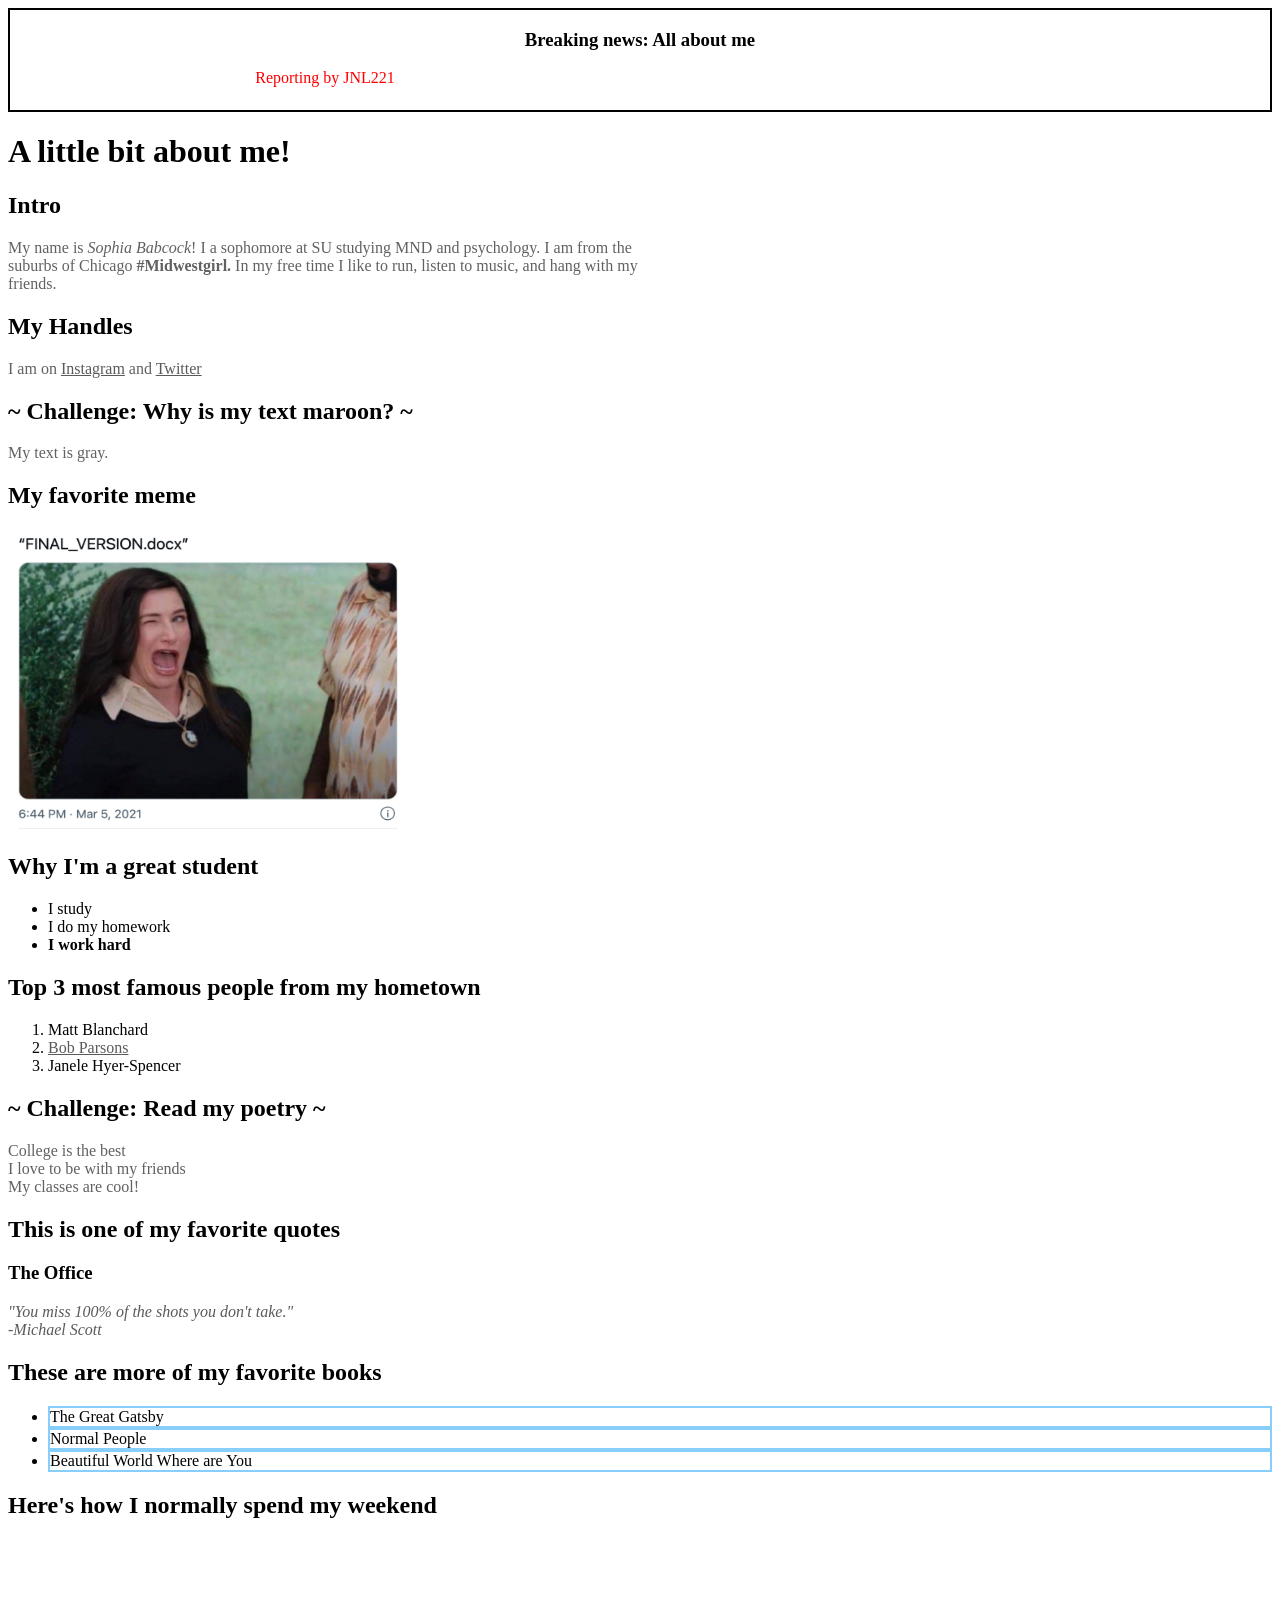
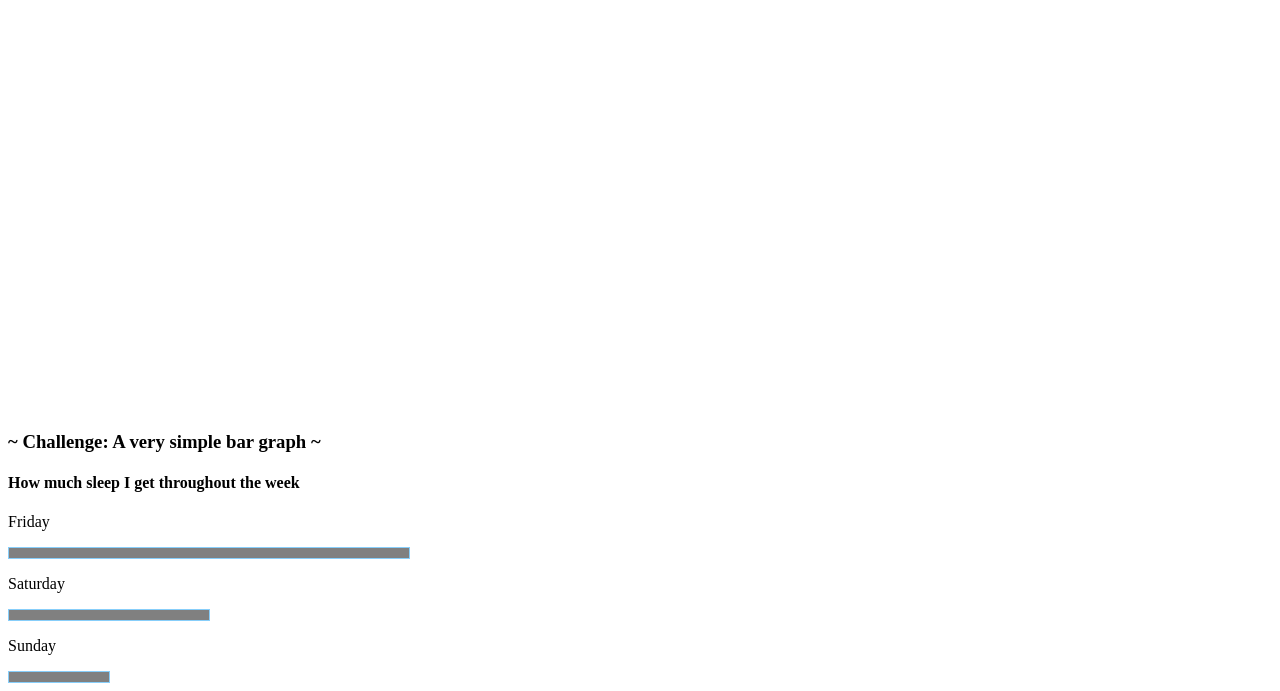
<file: basic.html>
<!-- Complete this worksheet in HTML and CSS. Instructions are as comments; you may use reference_sheet.html and the internet to jog your memory on HTML tags and CSS. -->

<!DOCTYPE html>
<html>
    <head>
        <meta charset="utf-8">
        <title>Basic HTML</title>
        <link href='https://fonts.googleapis.com/css?family=Open+Sans:300italic,400italic,600italic,400,300,600,700&subset=latin,latin-ext' rel='stylesheet' type='text/css'>
        
        <style>
            #byline {
                color: red;
                text-align: center;
            }
        
        .alert {
            height: 100px;
            width: auto;
            border: 2px solid black;
            margin: 5px auto;
            text-align: center;
        }


        .warning {
            background: hotpink;
        }
            p {
                color: #616161;
                font-size: 16px;
                font-family: 'Open Sas', serif;
                width: 50%;
            }
            a {
                color: #5A5A5A;
                font-size: 16px;
                font-family: 'Open Sas', serif;
                width: 50%;
            }
            #quote {
                color: #5A5A5A;
                font-style: italic;
            }

            
            .bar_label {
                color: Black;
            }
            #longest {
                width: 400px;
                height: 10px;
                background: gray;
                border: 1px solid lightskyblue;
            }
            #longer {
                width: 200px;
                height: 10px;
                background: gray;
                border: 1px solid lightskyblue;
            }
            #long {
                width: 100px;
                height: 10px;
                background: gray;
                border: 1px solid lightskyblue;
            }
            .book {border: solid lightskyblue 2px;
                }

        </style>
    </head>
    
    <body>
<!-- Messing with CSS -->
    <div class= "alert">
        <h3>Breaking news: All about me</h3>
        <p id="byline">Reporting by JNL221</p>
    </div>
        <h1>A little bit about me!</h1>
        
        <h2>Intro</h2>
        <!-- Include: a brief intro to yourself -- where you're from, what you like to do for fun, what you're studying, and who your community or family is. -->
        <!-- Tags to use: <p>, <strong>, <i> --> 
            <p>My name is <i>Sophia Babcock</i>! I a sophomore at SU studying MND and psychology. I am from the suburbs of Chicago <strong>#Midwestgirl.</strong> In my free time I like to run, listen to music, and hang with my friends.</p>
        

        <h2>My Handles</h2>
        <!-- Include: at least two handles for your social media accounts -->
        <!-- Tags to use: <p>, <a> -->
            <p>I am on <a href="https://www.instagram.com/sophia__babcock/" target="_blank">Instagram</a> and <a href="https://twitter.com/NewhouseSU" target="_blank"> Twitter</a></p>
    
        <h2> ~ Challenge: Why is my text maroon? ~</h2>
        <!-- Challenge! The text in your p tags is currently maroon. Figure out why and make it dark gray, using a hex code. (Hint: use google to find a hex code for a dark gray) When you're done, change the text in the <p> tag below to "My text is gray." -->
        <p class="text">My text is gray.</p>


        <h2>My favorite meme</h2>
        <!-- Include: "large_wink.png" as an image -->
        <!-- Tags to use: <img> -->
        <!-- Hint! Use 'reference_sheet.html', which you downloaded with this file, to remember how to include an image. -->
        <img src="large_wink.png" alt= "Katherine Hahn winking internet meme" height="300px" width="400px">
    
        <h2>Why I'm a great student</h2>
        <!-- Include: Use 'reference_sheet.html' to figure out how to add an unordered list here -->
        <!-- Tags to use: <ul>, <li>, <strong> -->
        <ul>   
            <li>I study</li>
            <li>I do my homework</li>
            <li><strong>I work hard</strong></li>
        </ul>
    
        <h2>Top 3 most famous people from my hometown</h2>
        <!-- Include: an ordered list -->
        <!-- Tags to use: <ol>, <li>, <a> -->
         <ol>   
            <li>Matt Blanchard</li>
            <li> <a href="https://en.wikipedia.org/wiki/Bob_Parsons_(American_football)" target="_blank"> Bob Parsons</a></li>
            <li>Janele Hyer-Spencer</li>
          </ol>     


        <h2> ~ Challenge: Read my poetry ~</h2>
        <!-- Challenge! Use the internet to figure out what a <br> tag is. Write a short poem about your college experience so far. -->
        <!-- Tags to use: <p> tags for your lines of poetry, and at least two <br> tags -->
        <p> College is the best<br> I love to be with my friends<br> My classes are cool!</p>

        <h2>This is one of my favorite quotes</h2>
        <!-- Include: a quote from a book -- quote should be in italics and gray, title of source should be in an <h3> tag -->
        <!-- Tags to use: <h3>, <p> with an id named 'quote' that is styled in the <style> section -->
        <h3>The Office</h3>
            <p id="quote"> "You miss 100% of the shots you don't take."<br> -Michael Scott</p>

        <h2>These are more of my favorite books</h2>
        <!-- Include: an unordered list of at least three books, list items should have a border -->
        <!-- Tags to use: <ul>, <li> with classes named 'book' that is styled in the <style> section -->
        <ul>   
            <li class="book">The Great Gatsby</li>
            <li class="book">Normal People</li>
            <li class="book">Beautiful World Where are You</li>
        </ul>

        <h2>Here's how I normally spend my weekend</h2>
        <!-- Include: a complete Datawrapper chart (you can make up data) showing what you normally spend time on over the weekend; must include all requirements of a complete chart (hed, subhed, intentional colors, byline, etc.) -->
        <!-- Tags to use: <iframe> -->
<iframe title="How I spend my weekends " aria-label="Pie Chart" id="datawrapper-chart-CEHdd" src="https://datawrapper.dwcdn.net/CEHdd/2/" scrolling="no" frameborder="0" style="width: 0; min-width: 50% !important; border: none;" height="469" data-external="1"></iframe><script type="text/javascript">!function(){"use strict";window.addEventListener("message",(function(a){if(void 0!==a.data["datawrapper-height"]){var e=document.querySelectorAll("iframe");for(var t in a.data["datawrapper-height"])for(var r=0;r<e.length;r++)if(e[r].contentWindow===a.source){var i=a.data["datawrapper-height"][t]+"px";e[r].style.height=i}}}))}();
</script>

        <h3>~ Challenge: A very simple bar graph ~</h3>
        <!-- Challenge! Add CSS styles to '#longer' and '#long' to make the bar graph look like it's ordered from longest to shortest. You may also change the h4 text and the p text to make this simple bar chart reflect real (or fake) data. -->
        <h4>How much sleep I get throughout the week</h4>
        <div id="bargraph">
            <p class="bar_label">Friday</p>
            <div id="longest"></div>
            <p class="bar_label">Saturday</p>
            <div id="longer"></div>
            <p class="bar_label">Sunday</p>
            <div id="long"></div>
        </div>
     
    </body>
</html>
</file>
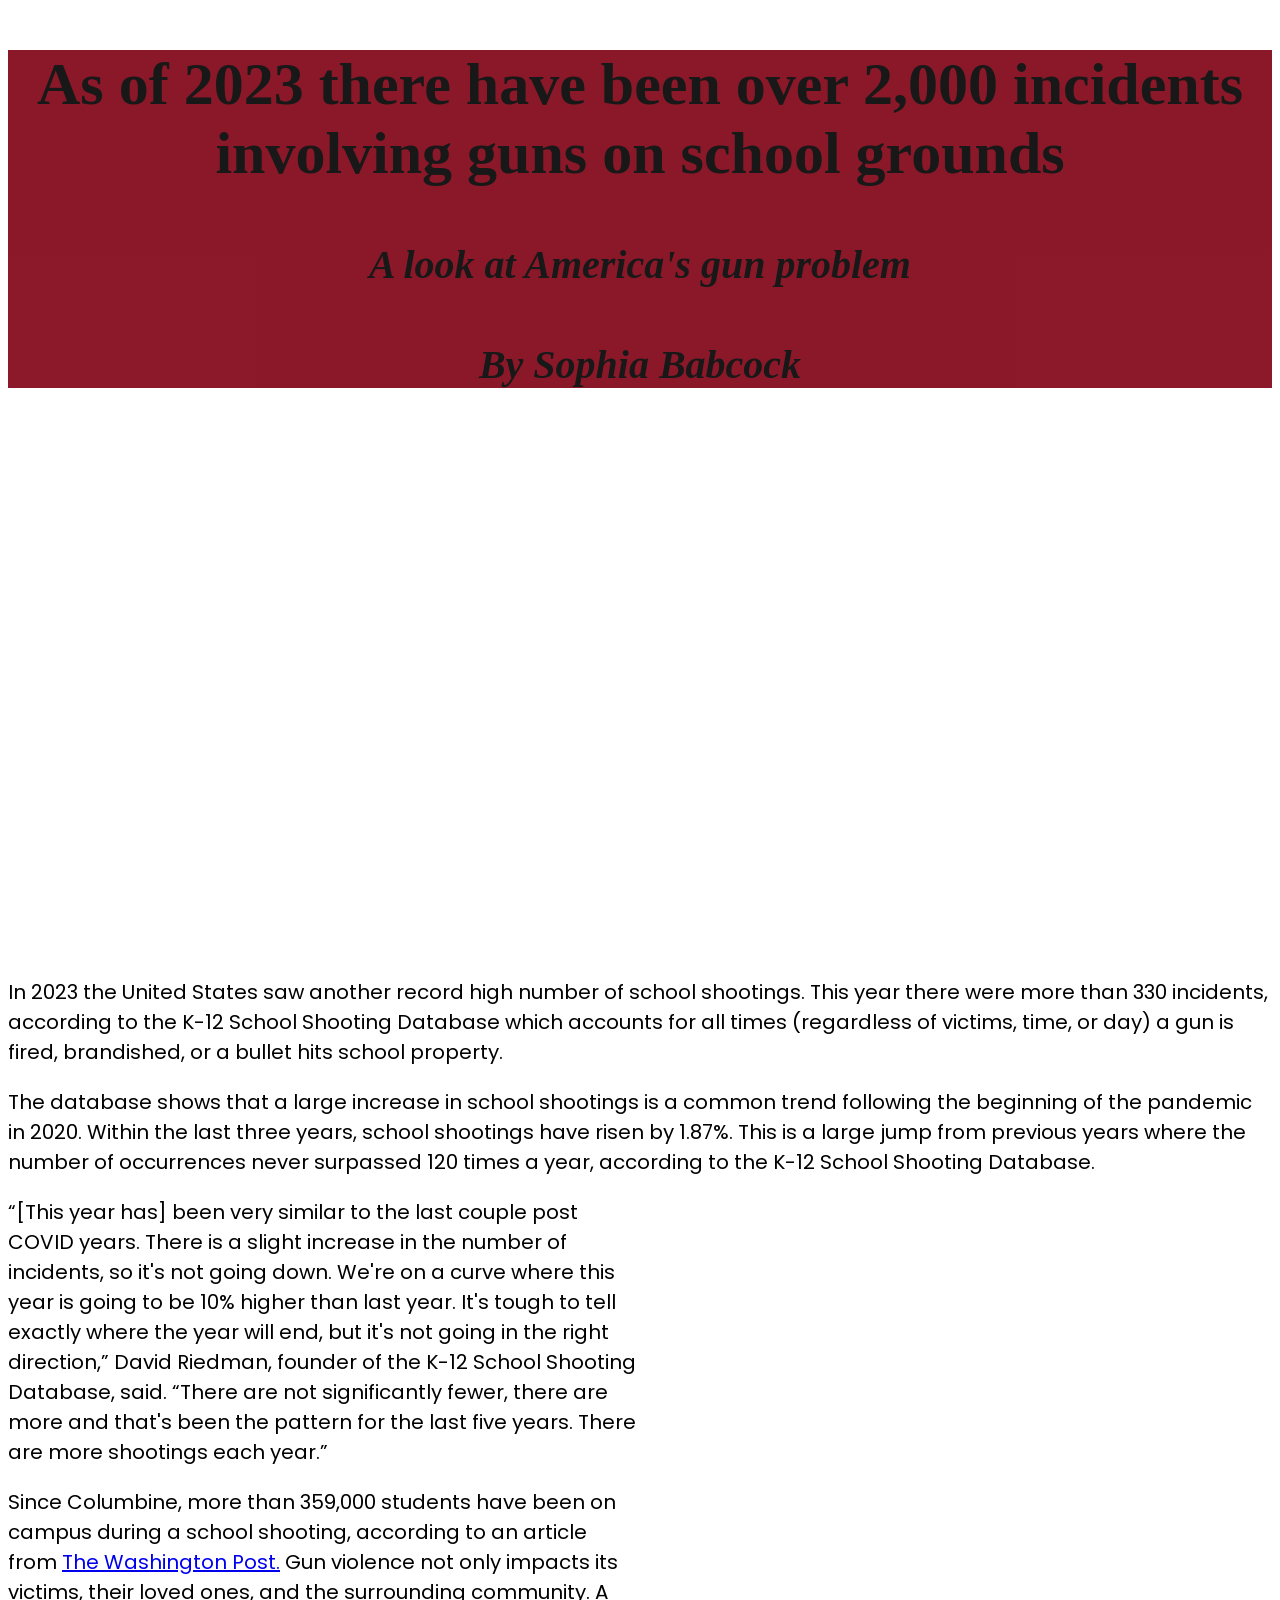
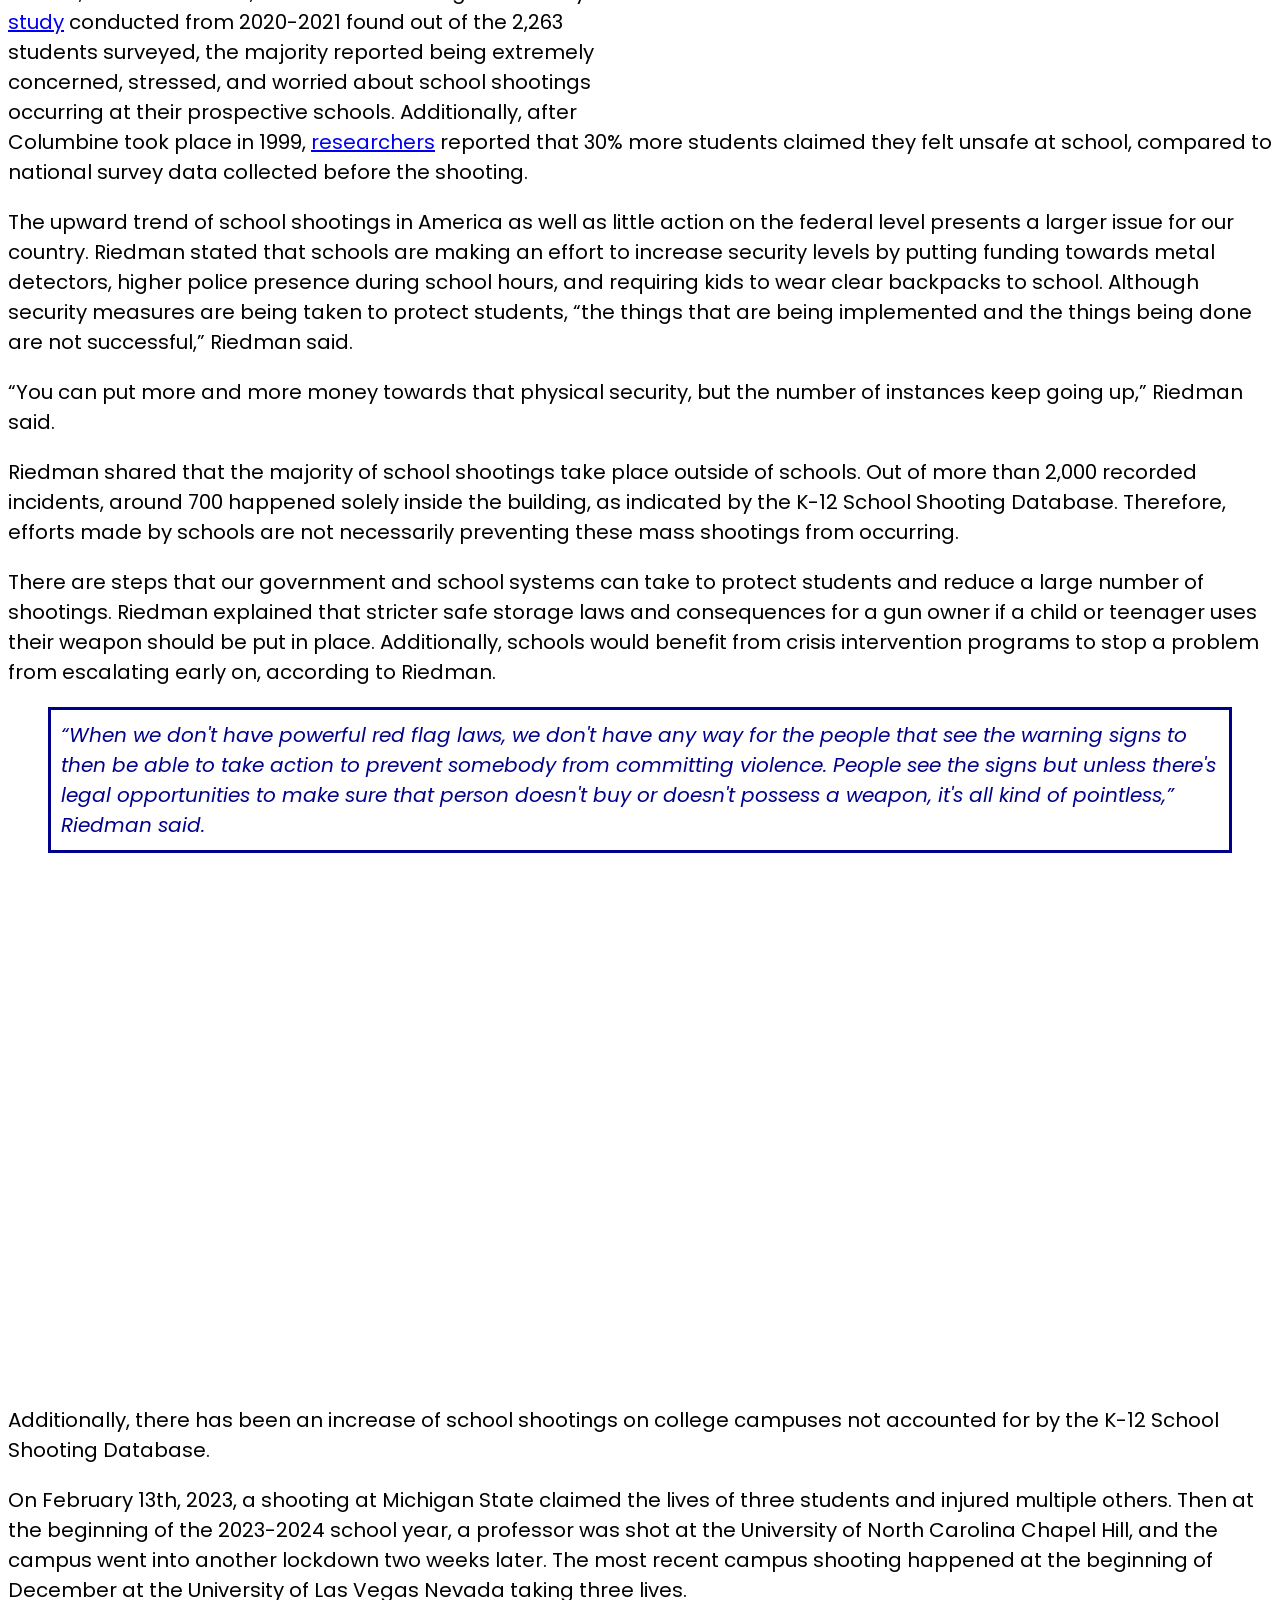
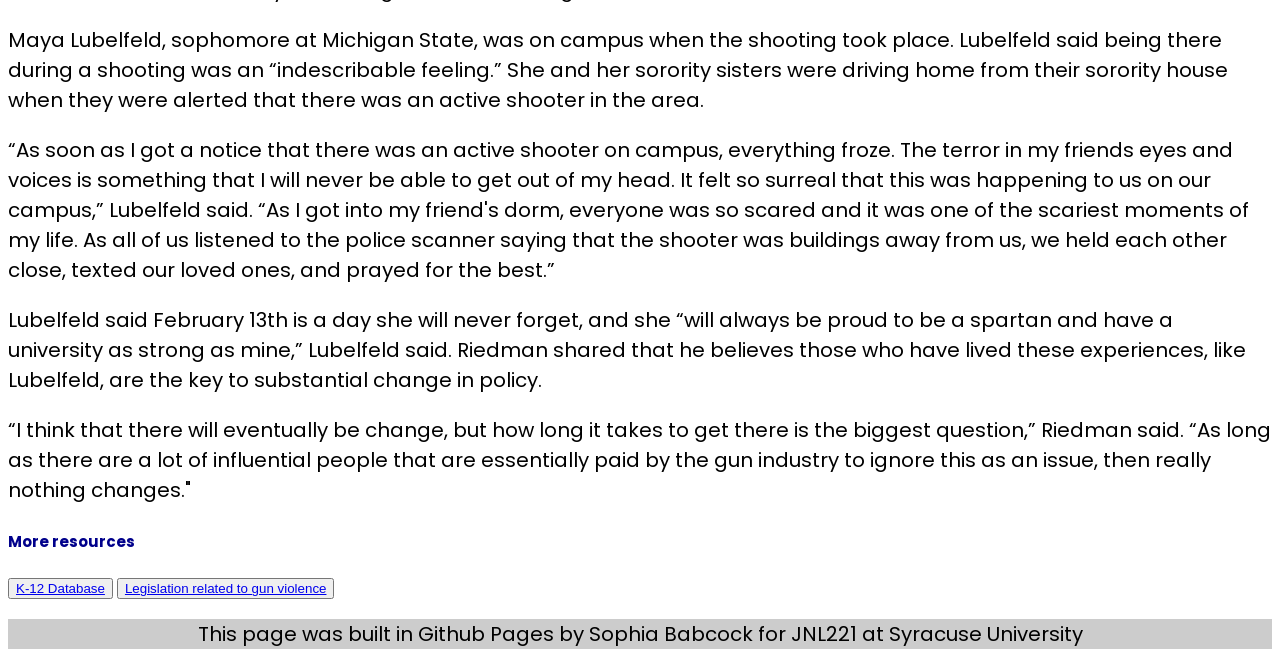
<file: final.html>
<!-- This is the completed HTML page for our final project template. -->

<!DOCTYPE html>
<html lang="en">
	<head>
		<title>Final project template: HTML</title>
		<!-- Required meta tags -->
		<meta charset="utf-8">
		<meta name="viewport" content="width=device-width, initial-scale=1">

		<!-- Link tag for CSS --> 
		<link rel="stylesheet" type="text/css" href="final.css">

		<!-- Google font: Poppins -->	
		<link rel="preconnect" href="https://fonts.googleapis.com"> 
<link rel="preconnect" href="https://fonts.gstatic.com" crossorigin> 
<link href="https://fonts.googleapis.com/css2?family=Libre+Caslon+Text&family=Poppins:ital,wght@1,200&display=swap" rel="stylesheet">
	</head>
		
	<body>
		<section class="header"> 
			<h2>As of 2023 there have been over 2,000 incidents involving guns on school grounds</h2>
				<h4>A look at America's gun problem</h4>
			<h4> By Sophia Babcock</h4>
		</section>
		<section>
		<iframe title="K-12 School shootings in the United States 2000-2023" aria-label="Interactive line chart" id="datawrapper-chart-zZ6U9" src="https://datawrapper.dwcdn.net/zZ6U9/3/" scrolling="no" frameborder="0" style="width: 0; min-width: 100% !important; border: none;" height="512" data-external="1"></iframe><script type="text/javascript">!function(){"use strict";window.addEventListener("message",(function(a){if(void 0!==a.data["datawrapper-height"]){var e=document.querySelectorAll("iframe");for(var t in a.data["datawrapper-height"])for(var r=0;r<e.length;r++)if(e[r].contentWindow===a.source){var i=a.data["datawrapper-height"][t]+"px";e[r].style.height=i}}}))}();
</script>
<p>	In 2023 the United States saw another record high number of school shootings. This year there were more than 330 incidents, according to the K-12 School Shooting Database which accounts for all times (regardless of victims, time, or day) a gun is fired, brandished, or a bullet hits school property.
</p>
<p>
The database shows that a large increase in school shootings is a common trend following the beginning of the pandemic in 2020. Within the last three years, school shootings have risen by 1.87%. This is a large jump from previous years where the number of occurrences never surpassed 120 times a year, according to the K-12 School Shooting Database.
</p>
<iframe id="pie" title="A look at how the pandemic impacted school shootings " aria-label="Pie Chart" id="datawrapper-chart-75Vl5" src="https://datawrapper.dwcdn.net/75Vl5/1/" scrolling="no" frameborder="0" style="width: 0; min-width: 50% !important; border: none;" height="511" data-external="1"></iframe><script type="text/javascript">!function(){"use strict";window.addEventListener("message",(function(a){if(void 0!==a.data["datawrapper-height"]){var e=document.querySelectorAll("iframe");for(var t in a.data["datawrapper-height"])for(var r=0;r<e.length;r++)if(e[r].contentWindow===a.source){var i=a.data["datawrapper-height"][t]+"px";e[r].style.height=i}}}))}();
</script>
		</section>
					
<p>“[This year has] been very similar to the last couple post COVID years. There is a slight increase in the number of incidents, so it's not going down. We're on a curve where this year is going to be 10% higher than last year. It's tough to tell exactly where the year will end, but it's not going in the right direction,” David Riedman, founder of the K-12 School Shooting Database, said. “There are not significantly fewer, there are more and that's been the pattern for the last five years. There are more shootings each year.”</p>
<p>Since Columbine, more than 359,000 students have been on campus during a school shooting, according to an article from <a href="https://www.washingtonpost.com/education/interactive/school-shootings-database/" target="_blank">The Washington Post.</a> Gun violence not only impacts its victims, their loved ones, and the surrounding community. A <a href="https://www.ncbi.nlm.nih.gov/pmc/articles/PMC8561324/" target="_blank">study</a> conducted from 2020-2021 found out of the 2,263 students surveyed, the majority reported being extremely concerned, stressed, and worried about school shootings occurring at their prospective schools. Additionally, after Columbine took place in 1999, <a href="https://www.ajpmonline.org/article/S0749-3797(01)00433-0/fulltext" target="_blank">researchers</a> reported that 30% more students claimed they felt unsafe at school, compared to national survey data collected before the shooting.</p>
<p>The upward trend of school shootings in America as well as little action on the federal level presents a larger issue for our country. Riedman stated that schools are making an effort to increase security levels by putting funding towards metal detectors, higher police presence during school hours, and requiring kids to wear clear backpacks to school. Although security measures are being taken to protect students, “the things that are being implemented and the things being done are not successful,” Riedman said.</p>
<p>“You can put more and more money towards that physical security, but the number of instances keep going up,” Riedman said.</p>
<p>Riedman shared that the majority of school shootings take place outside of schools. Out of more than 2,000 recorded incidents, around 700 happened solely inside the building, as indicated by the K-12 School Shooting Database. Therefore, efforts made by schools are not necessarily preventing these mass shootings from occurring.</p>
<p>There are steps that our government and school systems can take to protect students and reduce a large number of shootings. Riedman explained that stricter safe storage laws and consequences for a gun owner if a child or teenager uses their weapon should be put in place. Additionally, schools would benefit from crisis intervention programs to stop a problem from escalating early on, according to Riedman.</p>
<aside class="pquote">
    <blockquote>
        <p class="pq"><i>“When we don't have powerful red flag laws, we don't have any way for the people that see the warning signs to then be able to take action to prevent somebody from committing violence. People see the signs but unless there's legal opportunities to make sure that person doesn't buy or doesn't possess a weapon, it's all kind of pointless,” Riedman said.</i></p>
    </blockquote>
</aside>

<iframe title="Rate of school shootings amongst U.S. states per 100,000 people" aria-label="Map" id="datawrapper-chart-YwswJ" src="https://datawrapper.dwcdn.net/YwswJ/6/" scrolling="no" frameborder="0" style="width: 0; min-width: 100% !important; border: none;" height="508" data-external="1"></iframe><script type="text/javascript">!function(){"use strict";window.addEventListener("message",(function(a){if(void 0!==a.data["datawrapper-height"]){var e=document.querySelectorAll("iframe");for(var t in a.data["datawrapper-height"])for(var r=0;r<e.length;r++)if(e[r].contentWindow===a.source){var i=a.data["datawrapper-height"][t]+"px";e[r].style.height=i}}}))}();
</script>
<p>Additionally, there has been an increase of school shootings on college campuses not accounted for by the K-12 School Shooting Database.</p>
<p>On February 13th, 2023, a shooting at Michigan State claimed the lives of three students and injured multiple others. Then at the beginning of the 2023-2024 school year, a professor was shot at the University of North Carolina Chapel Hill, and the campus went into another lockdown two weeks later. The most recent campus shooting happened at the beginning of December at the University of Las Vegas Nevada taking three lives.</p>
<p>Maya Lubelfeld, sophomore at Michigan State, was on campus when the shooting took place. Lubelfeld said being there during a shooting was an “indescribable feeling.” She and her sorority sisters were driving home from their sorority house when they were alerted that there was an active shooter in the area.</p>
<p>“As soon as I got a notice that there was an active shooter on campus, everything froze. The terror in my friends eyes and voices is something that I will never be able to get out of my head. It felt so surreal that this was happening to us on our campus,” Lubelfeld said. “As I got into my friend's dorm, everyone was so scared and it was one of the scariest moments of my life. As all of us listened to the police scanner saying that the shooter was buildings away from us, we held each other close, texted our loved ones, and prayed for the best.”</p>
<p>Lubelfeld said February 13th is a day she will never forget, and she “will always be proud to be a spartan and have a university as strong as mine,” Lubelfeld said. Riedman shared that he believes those who have lived these experiences, like Lubelfeld, are the key to substantial change in policy.</p>
<p>“I think that there will eventually be change, but how long it takes to get there is the biggest question,” Riedman said. “As long as there are a lot of influential people that are essentially paid by the gun industry to ignore this as an issue, then really nothing changes."</p>
</section>

<section>

<div id="moreinfo">
<h5>More resources</h5>
<button class="button-6" role="button"><a href=https://k12ssdb.org target="_blank">K-12 Database</a></button>

<button class="button-7" role="button"><a href=https://everytownresearch.org/rankings/
target="_blank">Legislation related to gun violence</a></button>
</div>
		<div class="footer">
			<p>This page was built in Github Pages by Sophia Babcock for JNL221 at Syracuse University</p>
		</div>
	</body>
</html>
</file>
<file: final.css>
/*This is the CSS page for our final template.*/

.footer p { /* This is how you add styles for only the p text within the footer. */
	background-color: #cccccc;
	text-align: center;
	font-size: 20px;
	margin-bottom: 0;
}
.header {
	height: auto;
	font-weight: bold;
	font-size: 40px;
	text-align: center;
	font-family: 'serif;', serif;
	background-color: #7f0012;
  opacity: 90%;
	color: black;
}
#pie {
  float: right;
  min-width: 60%;

}
.pq {border: solid; 
  color: darkblue;
  padding: 10px;
}
h4 {
	font-style: italic;
	font-size: 40px;
	font-family: 'serif;', serif;
}
h3 {
	font-size: 30px;
}
p {font-family: 'Poppins', sans-serif;
font-size: 20px;
}
h5 {
  font-family: 'Poppins', sans-serif;
  font-style: bold;
  font-size: 15px;
  color: darkblue;
}

/*Don't worry about this section yet*/
@media only screen and (max-width: 767px)
{
  img {float: none;
/*fix height/width*/}

 .list {
 	float: none;
 	min-width: 90%;
 	margin-left: 10px;
 	margin-bottom: 30px;
 	margin-top: 30px;
 }
 #pie {
  float: none;
  width: 100% !important;
 }
 iframe {
 	min-width: 90%;
 	margin-right: 10px;
	}
.footer p {background-color: #7f0012;
opacity: 90% !important; 
color: black}
}

{<!-- HTML !-->

/*I created a button that I am going to link to the K-12 Database*/

/* CSS */
.button-6 
  align-items: center;
  background-color: #FFFF;
  border: 1px solid rgba(0, 0, 0, 0.1);
  border-radius: .25rem;
  box-shadow: rgba(0, 0, 0, 0.02) 0 1px 3px 0;
  box-sizing: border-box;
  color: rgba(0, 0, 0, 0.85);
  cursor: pointer;
  display: inline-flex;
  font-family: system-ui,-apple-system,system-ui,"Helvetica Neue",Helvetica,Arial,sans-serif;
  font-size: 30px;
  font-weight: 600;
  justify-content: center;
  line-height: 1.3;
  margin: 0;
  min-height: 3rem;
  padding: calc(.875rem - 1px) calc(1.5rem - 1px);
  position: relative;
  text-decoration: none;
  transition: all 250ms;
  user-select: none;
  -webkit-user-select: none;
  touch-action: manipulation;
  vertical-align: baseline;
  width: auto;


.button-6:hover,
.button-6:focus 
  border-color: rgba(0, 0, 0, 0.15);
  box-shadow: rgba(0, 0, 0, 0.1) 0 4px 12px;
  color: rgba(0, 0, 0, 0.65);
}

.button-6:hover {
  transform: translateY(-1px);
}

.button-6:active {
  background-color: #F0F0F1;
  border-color: rgba(0, 0, 0, 0.15);
  box-shadow: rgba(0, 0, 0, 0.06) 0 2px 4px;
  color: rgba(0, 0, 0, 0.65);
  transform: translateY(0);
}

{<!-- HTML !-->

/*I created a button that I am going to link to the K-12 Database*/

/* CSS */
.button-7 
  align-items: center;
  background-color: #FFFF;
  border: 1px solid rgba(0, 0, 0, 0.1);
  border-radius: .25rem;
  box-shadow: rgba(0, 0, 0, 0.02) 0 1px 3px 0;
  box-sizing: border-box;
  color: rgba(0, 0, 0, 0.85);
  cursor: pointer;
  display: inline-flex;
  font-family: system-ui,-apple-system,system-ui,"Helvetica Neue",Helvetica,Arial,sans-serif;
  font-size: 30px;
  font-weight: 600;
  justify-content: center;
  line-height: 1.3;
  margin: 0;
  min-height: 3rem;
  padding: calc(.875rem - 1px) calc(1.5rem - 1px);
  position: relative;
  text-decoration: none;
  transition: all 250ms;
  user-select: none;
  -webkit-user-select: none;
  touch-action: manipulation;
  vertical-align: baseline;
  width: auto;


.button-7:hover,
.button-7:focus 
  border-color: rgba(0, 0, 0, 0.15);
  box-shadow: rgba(0, 0, 0, 0.1) 0 4px 12px;
  color: rgba(0, 0, 0, 0.65);
}

.button-7:hover {
  transform: translateY(-1px);
}

.button-7:active {
  background-color: #F0F0F1;
  border-color: rgba(0, 0, 0, 0.15);
  box-shadow: rgba(0, 0, 0, 0.06) 0 2px 4px;
  color: rgba(0, 0, 0, 0.65);
  transform: translateY(0);
}
}
</file>
